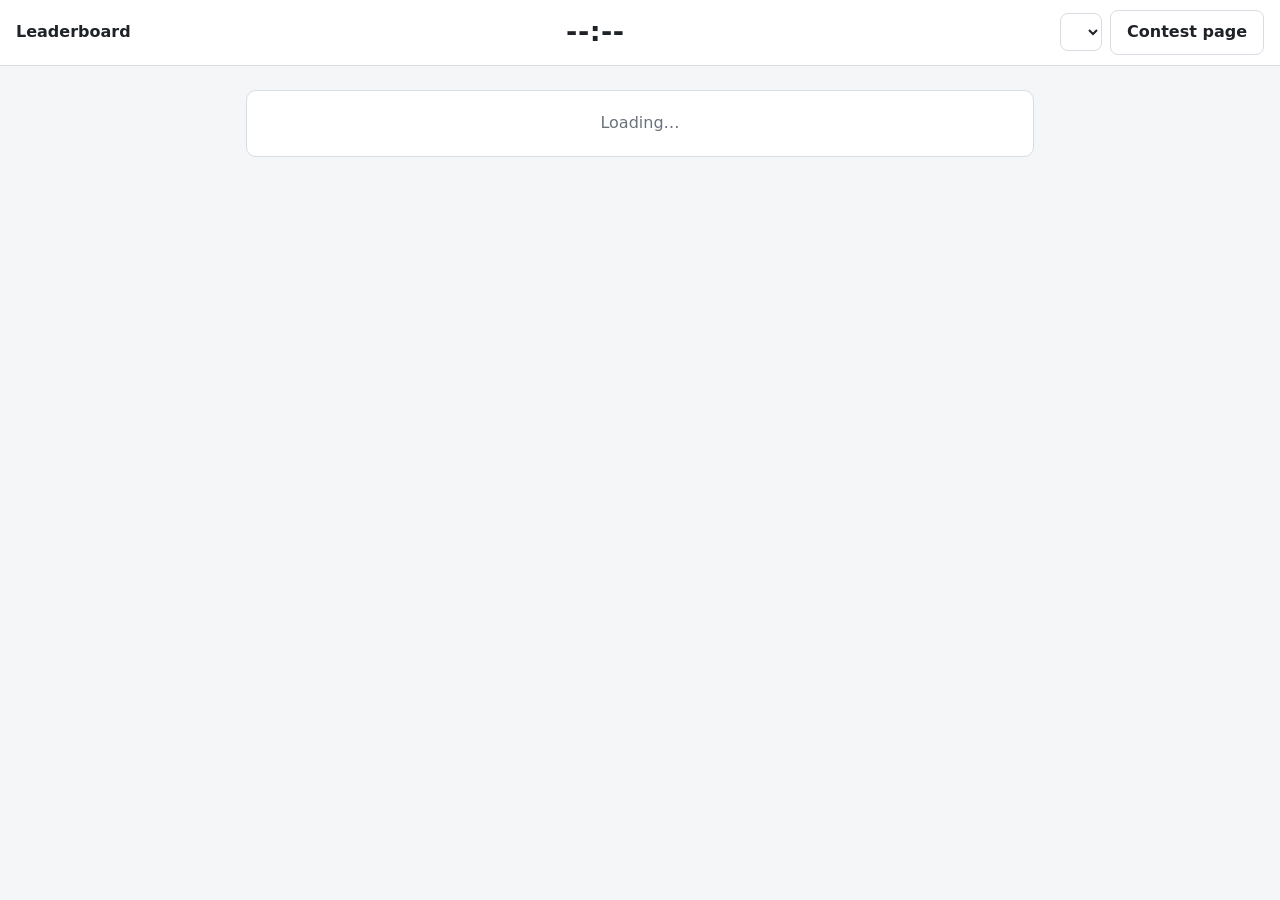
<file: leaderboard.html>
<!DOCTYPE html>
<html lang="en">
<head>
  <meta charset="utf-8">
  <meta name="viewport" content="width=device-width, initial-scale=1">
  <title>Leaderboard</title>
  <link rel="stylesheet" href="style.css">
  <script src="config.js"></script>
  <script defer src="common.js"></script>
  <script defer src="leaderboard.js"></script>
</head>
<body>
  <header class="topbar">
    <div class="brand" id="contest-name">Leaderboard</div>
    <div class="timer-wrap">
      <div class="timer" id="timer">--:--</div>
      <div class="timer-label" id="timer-label"></div>
    </div>
    <div class="topbar-actions">
      <select id="contest-select" class="select-compact" aria-label="Contest"></select>
      <a class="btn btn-ghost" href="index.html">Contest page</a>
    </div>
  </header>

  <main>
    <section class="view" id="view-loading">
      <div class="card center"><p class="muted">Loading…</p></div>
    </section>

    <section class="view" id="view-setup" hidden>
      <div class="card">
        <h2>One more step</h2>
        <p>Open <code>config.js</code> and paste your Apps Script web app URL into <code>API_URL</code>. See the README.</p>
      </div>
    </section>

    <section class="view" id="view-error" hidden>
      <div class="card center">
        <h2>Something went wrong</h2>
        <p class="error" id="error-msg"></p>
        <button type="button" class="btn btn-primary" id="retry-btn">Try again</button>
      </div>
    </section>

    <section class="view" id="view-empty" hidden>
      <div class="card center"><p class="muted">No contests have been set up yet.</p></div>
    </section>

    <section class="view" id="view-hidden" hidden>
      <div class="card center">
        <h2 id="hidden-title">Leaderboard</h2>
        <p class="muted">The organizers have hidden the leaderboard for this contest.</p>
      </div>
    </section>

    <section class="view" id="view-board" hidden>
      <div class="round-header">
        <div>
          <h2 id="board-title">Leaderboard</h2>
          <p class="muted" id="board-sub"></p>
        </div>
        <p class="muted small" id="board-updated"></p>
      </div>
      <div class="card">
        <div class="table-wrap"><table id="board"></table></div>
      </div>
      <p class="muted small center">Only total scores are shown. Updates automatically.</p>
    </section>
  </main>

  <div class="toast" id="toast" hidden></div>
</body>
</html>
</file>
<file: style.css>
:root {
  --bg: #f5f6f8;
  --card: #ffffff;
  --text: #1f2328;
  --muted: #6a737d;
  --border: #d8dde3;
  --accent: #1f5fd1;
  --accent-hover: #184cab;
  --danger: #c62828;
  --ok: #2e7d32;
  --warn: #b26a00;
  --radius: 10px;
  --font: system-ui, -apple-system, "Segoe UI", Roboto, Helvetica, Arial, sans-serif;
  --mono: ui-monospace, SFMono-Regular, Menlo, Consolas, monospace;
}

*, *::before, *::after { box-sizing: border-box; }
[hidden] { display: none !important; }
html { -webkit-text-size-adjust: 100%; }
body {
  margin: 0;
  font-family: var(--font);
  font-size: 16px;
  line-height: 1.55;
  color: var(--text);
  background: var(--bg);
}
h1, h2, h3 { line-height: 1.25; margin: 0 0 .5rem; }
h2 { font-size: 1.35rem; }
p { margin: 0 0 .75rem; }
p:last-child { margin-bottom: 0; }
code {
  font-family: var(--mono);
  font-size: .9em;
  background: #eef1f4;
  padding: .1em .35em;
  border-radius: 4px;
}
.muted { color: var(--muted); }
.error { color: var(--danger); }
.warn { color: var(--warn); }

/* ---------- top bar ---------- */
.topbar {
  position: sticky;
  top: 0;
  z-index: 20;
  display: flex;
  align-items: center;
  justify-content: space-between;
  gap: 12px;
  padding: 10px 16px;
  background: var(--card);
  border-bottom: 1px solid var(--border);
}
.brand {
  font-weight: 700;
  min-width: 0;
  overflow: hidden;
  text-overflow: ellipsis;
  white-space: nowrap;
}
.timer-wrap { text-align: center; line-height: 1.1; }
.timer {
  font-size: 1.7rem;
  font-weight: 700;
  font-variant-numeric: tabular-nums;
  letter-spacing: .5px;
}
.timer.urgent { color: var(--danger); }
.timer-label {
  font-size: .7rem;
  text-transform: uppercase;
  letter-spacing: .6px;
  color: var(--muted);
}
.topbar-actions { display: flex; gap: 8px; align-items: center; }

/* ---------- layout ---------- */
main { max-width: 820px; margin: 0 auto; padding: 24px 16px 80px; }
main.wide { max-width: 1200px; }
.card {
  background: var(--card);
  border: 1px solid var(--border);
  border-radius: var(--radius);
  padding: 20px 22px;
  margin-bottom: 16px;
}
.card.center { text-align: center; }
.card.narrow { max-width: 440px; margin: 40px auto; }

/* ---------- buttons ---------- */
.btn {
  font: inherit;
  font-weight: 600;
  padding: 9px 16px;
  border-radius: 8px;
  border: 1px solid var(--border);
  background: var(--card);
  color: var(--text);
  cursor: pointer;
  white-space: nowrap;
}
.btn:hover { background: #f0f2f5; }
.btn:disabled { opacity: .55; cursor: not-allowed; }
.btn-primary { background: var(--accent); border-color: var(--accent); color: #fff; }
.btn-primary:hover:not(:disabled) { background: var(--accent-hover); }
.btn-ghost { background: transparent; }
.btn-lg { font-size: 1.05rem; padding: 12px 26px; }

/* ---------- forms ---------- */
label { display: block; font-weight: 600; margin: 10px 0 4px; }
label .optional { font-weight: 400; }
input[type="text"], input[type="password"], input[type="email"] {
  width: 100%;
  font: inherit;
  padding: 10px 12px;
  border: 1px solid var(--border);
  border-radius: 8px;
  background: #fff;
  color: var(--text);
}
select {
  width: 100%;
  font: inherit;
  padding: 10px 12px;
  border: 1px solid var(--border);
  border-radius: 8px;
  background: #fff;
  color: var(--text);
}
select.select-compact { width: auto; max-width: 260px; padding: 8px 10px; font-size: .95rem; }
input:focus, select:focus { outline: 2px solid var(--accent); outline-offset: 1px; border-color: var(--accent); }
.small { font-size: .88rem; }
.center { text-align: center; }
a.btn { text-decoration: none; display: inline-block; }
form .btn { margin-top: 14px; }

/* ---------- rounds ---------- */
.round-header {
  display: flex;
  flex-wrap: wrap;
  align-items: center;
  justify-content: space-between;
  gap: 8px 16px;
  margin-bottom: 14px;
}
.round-header h2 { margin-bottom: 0; }
.progress { display: flex; gap: 6px; flex-wrap: wrap; }
.step {
  width: 28px;
  height: 28px;
  border-radius: 50%;
  border: 1px solid var(--border);
  display: inline-flex;
  align-items: center;
  justify-content: center;
  font-size: .8rem;
  font-weight: 600;
  color: var(--muted);
  background: var(--card);
}
.step.done { background: var(--ok); border-color: var(--ok); color: #fff; }
.step.current { border-color: var(--accent); color: var(--accent); box-shadow: 0 0 0 2px rgba(31, 95, 209, .2); }

.problem-head { display: flex; justify-content: space-between; align-items: baseline; font-weight: 700; margin-bottom: 8px; }
.problem-text { white-space: pre-wrap; font-size: 1.05rem; margin-bottom: 12px; }
.problem-text .katex-display { margin: .6em 0; }
.problem-text ul, .problem-text ol { margin: .3em 0 .3em 0; padding-left: 1.6em; }
.problem-text li { margin: .15em 0; }
.tex-center { text-align: center; }
.tex-right { text-align: right; }
.tex-caption { text-align: center; font-size: .92em; color: var(--muted); margin-top: .3em; }
.sc { font-variant: small-caps; }
.tex-missing {
  white-space: normal;
  font-size: .88em;
  color: var(--warn);
  border: 1px dashed var(--warn);
  border-radius: 6px;
  padding: 6px 10px;
  margin: .4em 0;
}
.problem-image { max-width: 100%; height: auto; display: block; margin: 0 auto 12px; }
.answer-input { font-family: var(--mono); }
.preview {
  min-height: 56px;
  margin-top: 8px;
  padding: 10px 12px;
  border: 1px dashed var(--border);
  border-radius: 8px;
  background: #fafbfc;
  overflow-x: auto;
}
.preview .katex-display { margin: 0; }
.submit-card { text-align: center; }
.sync-status { min-height: 1.3em; margin: 2px 0 0; }
.sync-status.warn { color: var(--warn); }
.sync-status.ok { color: var(--ok); }
.answer-input.remote-flash { background: #eaf3ff; border-color: var(--accent); }
.answer-input { transition: background-color .8s ease; }

/* ---------- log in / sign up tabs ---------- */
.tabs {
  display: flex;
  border: 1px solid var(--border);
  border-radius: 8px;
  overflow: hidden;
  margin: 0 0 14px;
}
.tab {
  flex: 1;
  font: inherit;
  font-weight: 600;
  padding: 9px 12px;
  border: 0;
  background: #fff;
  color: var(--muted);
  cursor: pointer;
}
.tab + .tab { border-left: 1px solid var(--border); }
.tab:hover { background: #f0f2f5; }
.tab[aria-selected="true"] { background: var(--accent); color: #fff; cursor: default; }
.tab[hidden] { display: none; }
#login-form .check { margin: 12px 0 0; }
#login-form #password-hint { margin-top: 8px; }

/* ---------- modals ---------- */
.modal {
  position: fixed;
  inset: 0;
  z-index: 50;
  display: flex;
  align-items: center;
  justify-content: center;
  padding: 16px;
}
.modal-backdrop { position: absolute; inset: 0; background: rgba(0, 0, 0, .45); }
.modal-box {
  position: relative;
  background: var(--card);
  border-radius: var(--radius);
  width: min(680px, 100%);
  max-height: 90vh;
  display: flex;
  flex-direction: column;
  box-shadow: 0 20px 60px rgba(0, 0, 0, .25);
}
.modal-head, .modal-foot {
  padding: 14px 20px;
  display: flex;
  justify-content: space-between;
  align-items: center;
  gap: 8px;
}
.modal-head { border-bottom: 1px solid var(--border); }
.modal-head h2 { margin: 0; }
.modal-foot { border-top: 1px solid var(--border); justify-content: flex-end; }
.modal-body { padding: 16px 20px; overflow-y: auto; }
.rules li { margin-bottom: .55rem; }
.confirm-row {
  display: flex;
  gap: 12px;
  align-items: center;
  padding: 8px 0;
  border-bottom: 1px solid var(--border);
}
.confirm-label { min-width: 90px; font-weight: 600; }
.confirm-value { flex: 1; overflow-x: auto; }
.confirm-value .katex-display { margin: 0; text-align: left; }
.confirm-value .katex-display > .katex,
.ans .katex-display > .katex { text-align: left; }
.ans .katex-display { margin: 0; }

/* ---------- toast ---------- */
.toast {
  position: fixed;
  left: 50%;
  bottom: 24px;
  transform: translateX(-50%);
  background: #1f2328;
  color: #fff;
  padding: 10px 16px;
  border-radius: 8px;
  z-index: 60;
  max-width: 90vw;
  box-shadow: 0 6px 20px rgba(0, 0, 0, .25);
}
.toast.error { background: var(--danger); }


/* ---------- halloweenmath symbols (\mathghost, \pumpkin, \skull, \mathbat) ----------
   KaTeX turns each command into a span with these classes; the icon is a mask filled
   with the current text color, so it follows the font color and size like a glyph. */
.katex .hwm {
  display: inline-block;
  width: 1.05em;
  height: 1.05em;
  vertical-align: -0.18em;
  background-color: currentColor;
  -webkit-mask-repeat: no-repeat; mask-repeat: no-repeat;
  -webkit-mask-position: center; mask-position: center;
  -webkit-mask-size: contain; mask-size: contain;
}
.katex .hwm > * { visibility: hidden; }
.katex .hwm-bat { width: 1.35em; }
.hwm-ghost { -webkit-mask-image: url("data:image/svg+xml,%3Csvg xmlns='http://www.w3.org/2000/svg' viewBox='0 0 24 24'%3E%3Cpath fill-rule='evenodd' d='M12 1.5C7.3 1.5 4 5.3 4 10.2V22l2.7-2.4L9.3 22 12 19.6 14.7 22l2.6-2.4L20 22V10.2c0-4.9-3.3-8.7-8-8.7zm-2.6 7a1.7 1.7 0 1 1 0 3.4 1.7 1.7 0 0 1 0-3.4zm5.2 0a1.7 1.7 0 1 1 0 3.4 1.7 1.7 0 0 1 0-3.4z'/%3E%3C/svg%3E"); mask-image: url("data:image/svg+xml,%3Csvg xmlns='http://www.w3.org/2000/svg' viewBox='0 0 24 24'%3E%3Cpath fill-rule='evenodd' d='M12 1.5C7.3 1.5 4 5.3 4 10.2V22l2.7-2.4L9.3 22 12 19.6 14.7 22l2.6-2.4L20 22V10.2c0-4.9-3.3-8.7-8-8.7zm-2.6 7a1.7 1.7 0 1 1 0 3.4 1.7 1.7 0 0 1 0-3.4zm5.2 0a1.7 1.7 0 1 1 0 3.4 1.7 1.7 0 0 1 0-3.4z'/%3E%3C/svg%3E"); }
.hwm-pumpkin { -webkit-mask-image: url("data:image/svg+xml,%3Csvg xmlns='http://www.w3.org/2000/svg' viewBox='0 0 24 24'%3E%3Cpath fill-rule='evenodd' d='M10.6 2.3h2.6l.5 3.6c3.6-.4 6.3.9 7.4 3.6 1.4 3.4.8 8.2-1.6 10.6-1.8 1.8-3.9 1.5-5.3.9-.7-.3-1.6-.3-2.3 0-1.4.6-3.5.9-5.3-.9-2.4-2.4-3-7.2-1.6-10.6 1.1-2.7 3.8-4 7.4-3.6zM9.1 9.6 7 13.4h4.2zm5.8 0-2.1 3.8h4.2zM6.8 15.4c.5 2.2 2.6 3.6 5.2 3.6s4.7-1.4 5.2-3.6l-1.7.9-1.7-.9-1.8.9-1.8-.9-1.7.9z'/%3E%3C/svg%3E"); mask-image: url("data:image/svg+xml,%3Csvg xmlns='http://www.w3.org/2000/svg' viewBox='0 0 24 24'%3E%3Cpath fill-rule='evenodd' d='M10.6 2.3h2.6l.5 3.6c3.6-.4 6.3.9 7.4 3.6 1.4 3.4.8 8.2-1.6 10.6-1.8 1.8-3.9 1.5-5.3.9-.7-.3-1.6-.3-2.3 0-1.4.6-3.5.9-5.3-.9-2.4-2.4-3-7.2-1.6-10.6 1.1-2.7 3.8-4 7.4-3.6zM9.1 9.6 7 13.4h4.2zm5.8 0-2.1 3.8h4.2zM6.8 15.4c.5 2.2 2.6 3.6 5.2 3.6s4.7-1.4 5.2-3.6l-1.7.9-1.7-.9-1.8.9-1.8-.9-1.7.9z'/%3E%3C/svg%3E"); }
.hwm-skull { -webkit-mask-image: url("data:image/svg+xml,%3Csvg xmlns='http://www.w3.org/2000/svg' viewBox='0 0 24 24'%3E%3Cpath fill-rule='evenodd' d='M12 1.8c-5 0-8.6 3.7-8.6 8.5 0 2.9 1.4 5.1 3.4 6.5V22h10.4v-5.2c2-1.4 3.4-3.6 3.4-6.5 0-4.8-3.6-8.5-8.6-8.5zM8.6 8.3a2.3 2.3 0 1 1 0 4.6 2.3 2.3 0 0 1 0-4.6zm6.8 0a2.3 2.3 0 1 1 0 4.6 2.3 2.3 0 0 1 0-4.6zM12 12.6l1.6 3h-3.2zM9.4 17.6h1.2v3H9.4zm2 0h1.2v3h-1.2zm2 0h1.2v3h-1.2z'/%3E%3C/svg%3E"); mask-image: url("data:image/svg+xml,%3Csvg xmlns='http://www.w3.org/2000/svg' viewBox='0 0 24 24'%3E%3Cpath fill-rule='evenodd' d='M12 1.8c-5 0-8.6 3.7-8.6 8.5 0 2.9 1.4 5.1 3.4 6.5V22h10.4v-5.2c2-1.4 3.4-3.6 3.4-6.5 0-4.8-3.6-8.5-8.6-8.5zM8.6 8.3a2.3 2.3 0 1 1 0 4.6 2.3 2.3 0 0 1 0-4.6zm6.8 0a2.3 2.3 0 1 1 0 4.6 2.3 2.3 0 0 1 0-4.6zM12 12.6l1.6 3h-3.2zM9.4 17.6h1.2v3H9.4zm2 0h1.2v3h-1.2zm2 0h1.2v3h-1.2z'/%3E%3C/svg%3E"); }
.hwm-bat { -webkit-mask-image: url("data:image/svg+xml,%3Csvg xmlns='http://www.w3.org/2000/svg' viewBox='0 0 24 24'%3E%3Cpath fill-rule='nonzero' d='M12 5.2c-.9 0-1.6.4-2.1 1L9 3.6c.6.7 1 1.5 1.1 2.1-.1 0-.2.1-.3.1-.9.6-1.4 1.6-1.5 2.7C6.4 7.6 3.7 7.5 1 8.6c2 .8 3.2 2 3.6 3.7-1.6.4-2.7 1.5-3.2 3.1 1.7-.6 3.1-.5 4.3.3.4-.9 1.2-1.4 2.2-1.4.9 0 1.6.4 2.1 1.1.4-.7.9-1.3 1.2-2 .4.7.8 1.3 1.2 2 .5-.7 1.2-1.1 2.1-1.1 1 0 1.8.5 2.2 1.4 1.2-.8 2.6-.9 4.3-.3-.5-1.6-1.6-2.7-3.2-3.1.4-1.7 1.6-2.9 3.6-3.7-2.7-1.1-5.4-1-7.3 0-.1-1.1-.6-2.1-1.5-2.7l-.3-.1c.1-.6.5-1.4 1.1-2.1l-.9 2.6c-.5-.6-1.2-1-2.1-1z'/%3E%3C/svg%3E"); mask-image: url("data:image/svg+xml,%3Csvg xmlns='http://www.w3.org/2000/svg' viewBox='0 0 24 24'%3E%3Cpath fill-rule='nonzero' d='M12 5.2c-.9 0-1.6.4-2.1 1L9 3.6c.6.7 1 1.5 1.1 2.1-.1 0-.2.1-.3.1-.9.6-1.4 1.6-1.5 2.7C6.4 7.6 3.7 7.5 1 8.6c2 .8 3.2 2 3.6 3.7-1.6.4-2.7 1.5-3.2 3.1 1.7-.6 3.1-.5 4.3.3.4-.9 1.2-1.4 2.2-1.4.9 0 1.6.4 2.1 1.1.4-.7.9-1.3 1.2-2 .4.7.8 1.3 1.2 2 .5-.7 1.2-1.1 2.1-1.1 1 0 1.8.5 2.2 1.4 1.2-.8 2.6-.9 4.3-.3-.5-1.6-1.6-2.7-3.2-3.1.4-1.7 1.6-2.9 3.6-3.7-2.7-1.1-5.4-1-7.3 0-.1-1.1-.6-2.1-1.5-2.7l-.3-.1c.1-.6.5-1.4 1.1-2.1l-.9 2.6c-.5-.6-1.2-1-2.1-1z'/%3E%3C/svg%3E"); }

/* ---------- organizer dashboard ---------- */
.stats {
  display: grid;
  grid-template-columns: repeat(auto-fit, minmax(150px, 1fr));
  gap: 12px;
  margin-bottom: 16px;
}
.stat {
  background: var(--card);
  border: 1px solid var(--border);
  border-radius: var(--radius);
  padding: 12px 14px;
}
.stat .label { font-size: .72rem; text-transform: uppercase; letter-spacing: .5px; color: var(--muted); }
.stat .value { font-size: 1.15rem; font-weight: 700; }
.table-wrap { overflow-x: auto; }
table { border-collapse: collapse; width: 100%; font-size: .92rem; }
th, td { text-align: left; padding: 7px 9px; border-bottom: 1px solid var(--border); vertical-align: top; }
th { background: #f6f7f9; font-weight: 600; white-space: nowrap; }
td.num, th.num { text-align: right; font-variant-numeric: tabular-nums; white-space: nowrap; }
.marks { letter-spacing: 1px; }
.mark-ok { color: var(--ok); font-weight: 700; }
.mark-bad { color: var(--danger); font-weight: 700; }
.mark-none { color: var(--muted); }
.ans { display: flex; gap: 8px; align-items: center; }
.ans .katex { font-size: 1em; }
tr.top td.score { font-weight: 700; }
#board td.score { font-size: 1.05rem; }
#board th.num:first-child, #board td.num:first-child { text-align: left; width: 3em; }
details.card summary { cursor: pointer; font-weight: 600; }
.pl-item { padding: 10px 0; border-bottom: 1px solid var(--border); }
.pl-item .problem-text { font-size: 1rem; margin-bottom: 4px; }
.check { display: flex; gap: 6px; align-items: center; font-size: .9rem; font-weight: 500; margin: 0; }

@media (max-width: 600px) {
  .topbar { padding: 8px 12px; }
  .timer { font-size: 1.35rem; }
  .brand { font-size: .95rem; }
  .card { padding: 16px; }
  .btn-ghost { padding: 7px 10px; }
}
@media (max-width: 420px) {
  .brand { display: none; }
}
</file>
